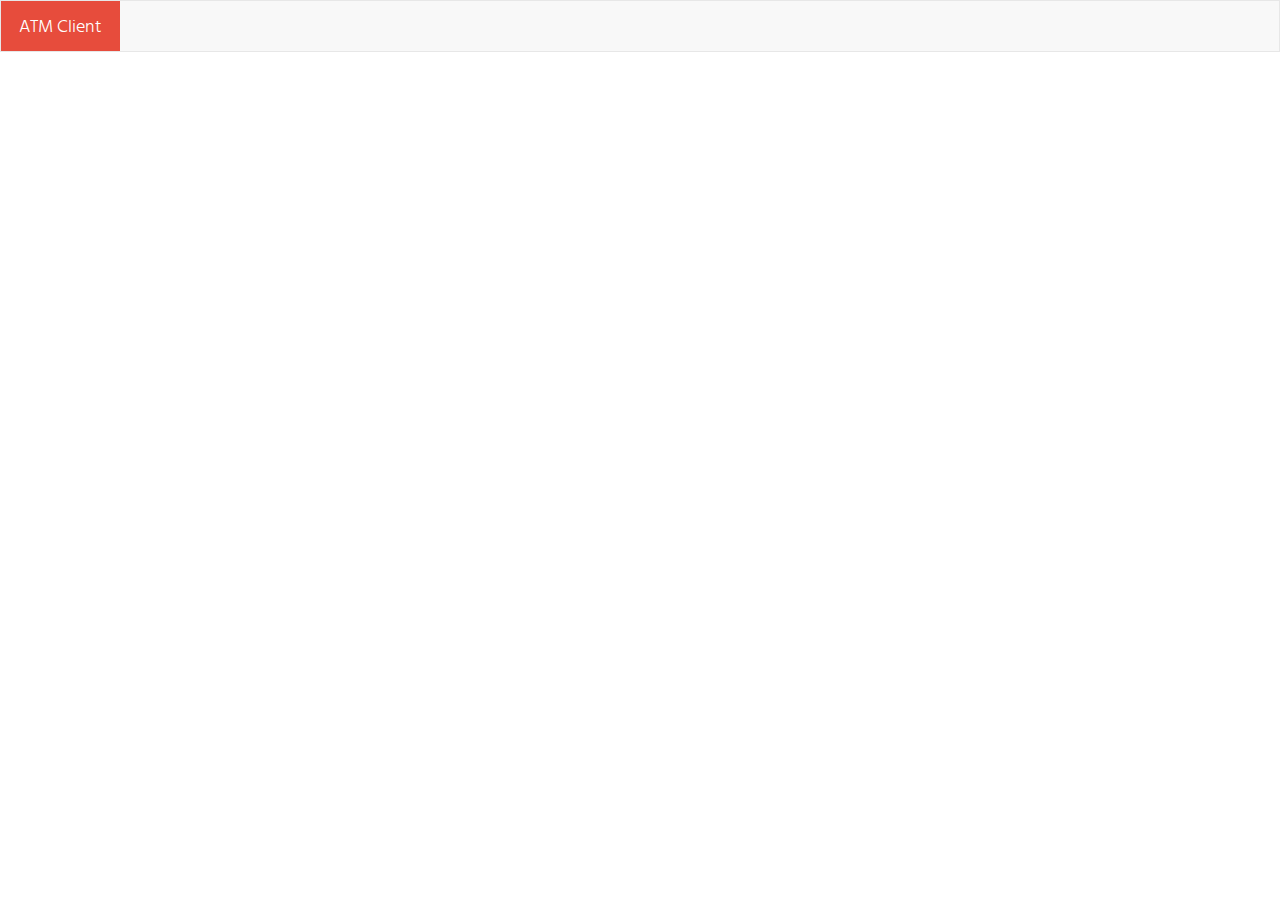
<file: index.html>
<html>
    <head>
        <title>ATM Client</title>
        <meta charset="utf-8">
        <link rel="stylesheet" href="lib/bootstrap/css/bootstrap.min.css">
        <link rel="stylesheet" href="lib/font-awesome/css/font-awesome.min.css">
        <link rel="stylesheet" href="styles/styles.css">
    </head>

    <body class="container-fluid">
        <header>
            <nav class="navbar navbar-default">
                <div class="container-fluid">
                    <div class="navbar-header">
                        <a class="navbar-brand" href="#">ATM Client</a>
                    </div>
                </div>
            </nav>
        </header>

        <section id="main" class="container">
            
        </section>

        <!-- Scripts -->
        <script src="lib/jquery/jquery-3.2.1.min.js"></script>
        <script src="lib/bootstrap/js/bootstrap.min.js"></script>

        <script>
            $(document).ready(function(){
                $.get("http://localhost:9000/v1/bancos/", function(data){
                    $.each(data, function(i, item){
                        $('#main').append('<div class="col-md-3"><div class="item col-md-10 col-offset-md-1"><a href="account.html?bank='+item.id+'">'+item.name+'</a></div></div>');
                    });
                });
            });
        </script>

    </body>
</html>
</file>
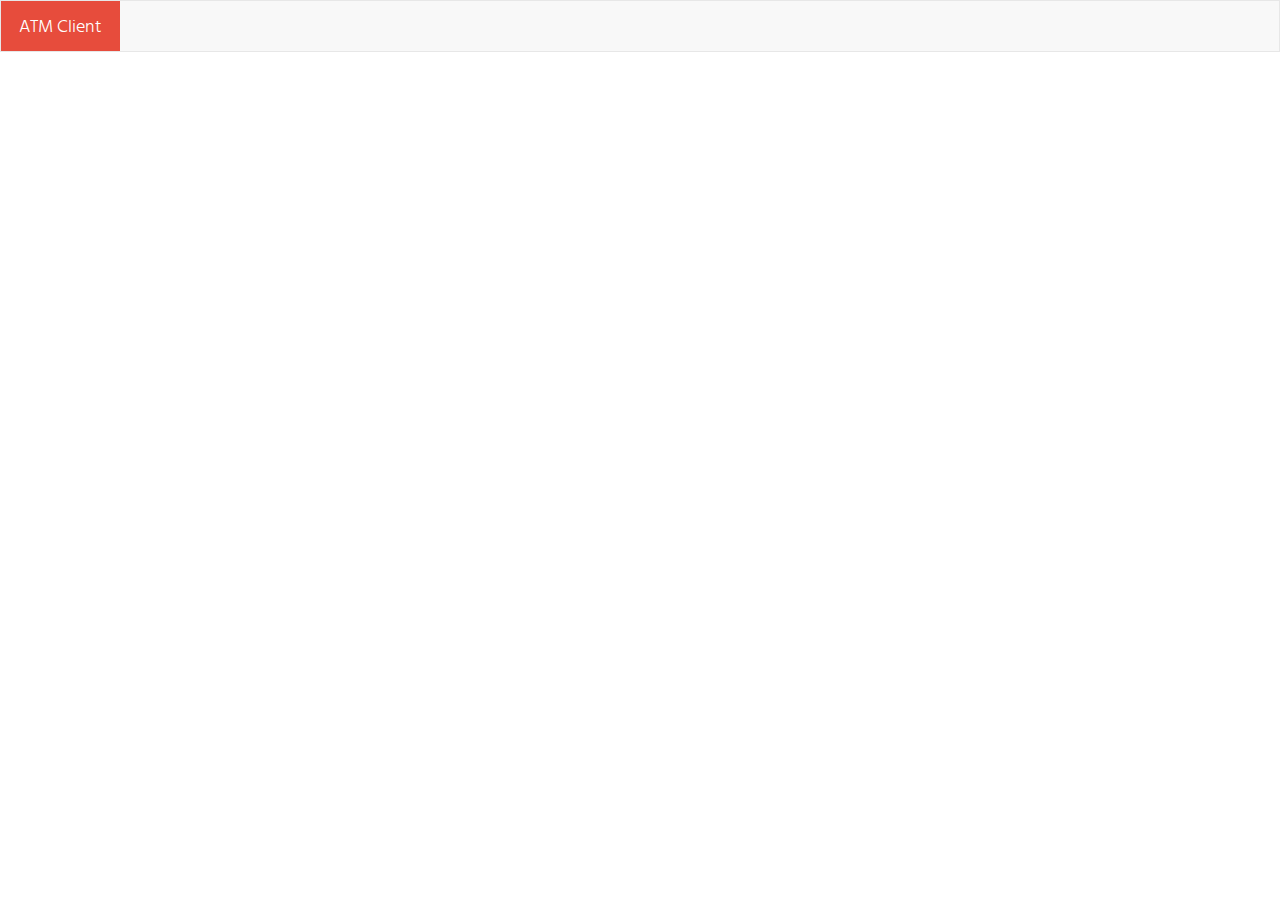
<file: account.html>
<html>
    <head>
        <title>ATM Client</title>
        <meta charset="utf-8">
        <link rel="stylesheet" href="lib/bootstrap/css/bootstrap.min.css">
        <link rel="stylesheet" href="lib/font-awesome/css/font-awesome.min.css">
        <link rel="stylesheet" href="styles/styles.css">
    </head>

    <body class="container-fluid">
        <header>
            <nav class="navbar navbar-default">
                <div class="container-fluid">
                    <div class="navbar-header">
                        <a class="navbar-brand" href="#">ATM Client - <span class="bank-name"></span></a>
                    </div>
                    <ul class="nav navbar-nav navbar-right">
                        <li><a href="index.html"><i class="fa fa-bank"></i> Trocar de banco</a></li>
                    </ul>
                </div>
            </nav>
        </header>

        <section id="account" class="container">
            <div class="col-md-6 well col-md-offset-3">
                <h2>Seja bem vindo ao Banco <span class="banco-nome">X</span></h2>
                <form name="login" action="javascript: validadeForm();">
                    <label>Entre com o número da sua conta para acessar as funções do banco</label>
                    <input class="form-control" name="account" type="number" pattern="[0-9]" step="1" placeholder="Número da Conta" >
                    <input type="submit" class="btn btn-primary btn-md" value="Entrar no banco" />
                </form>
            </div>
        </section>

        <!-- Scripts -->
        <script src="lib/jquery/jquery-3.2.1.min.js"></script>
        <script src="lib/bootstrap/js/bootstrap.min.js"></script>
        <script src="js/scripts.js"></script>

        <script>
            var bank = getUrlParameter('bank');
            var bankName; var bankHost;

            var validadeForm = function(){
                $.get('http://'+bankHost+'/v1/clientes/' + $('input[name=account]').val())
                .fail(function(jqXHR, textStatus, errorThrown){
                    alert("Conta não encontrada, tente novamente!");
                })
                .done(function(data){
                    window.location = "bank.html?bank=" + bank + "&account=" + data['id'];
                })
            }
                
            if(bank != null){
                $.get("http://localhost:9000/v1/bancos/" + bank, function(data){
                    bankName = data['name'];
                    bankHost = data['host'];
                    $('.banco-nome').html(bankName);
                    $('.bank-name').html(bankName);
                });
            }else{
                window.location = 'index.html';
            }

        </script>
    </body>
</html>
</file>
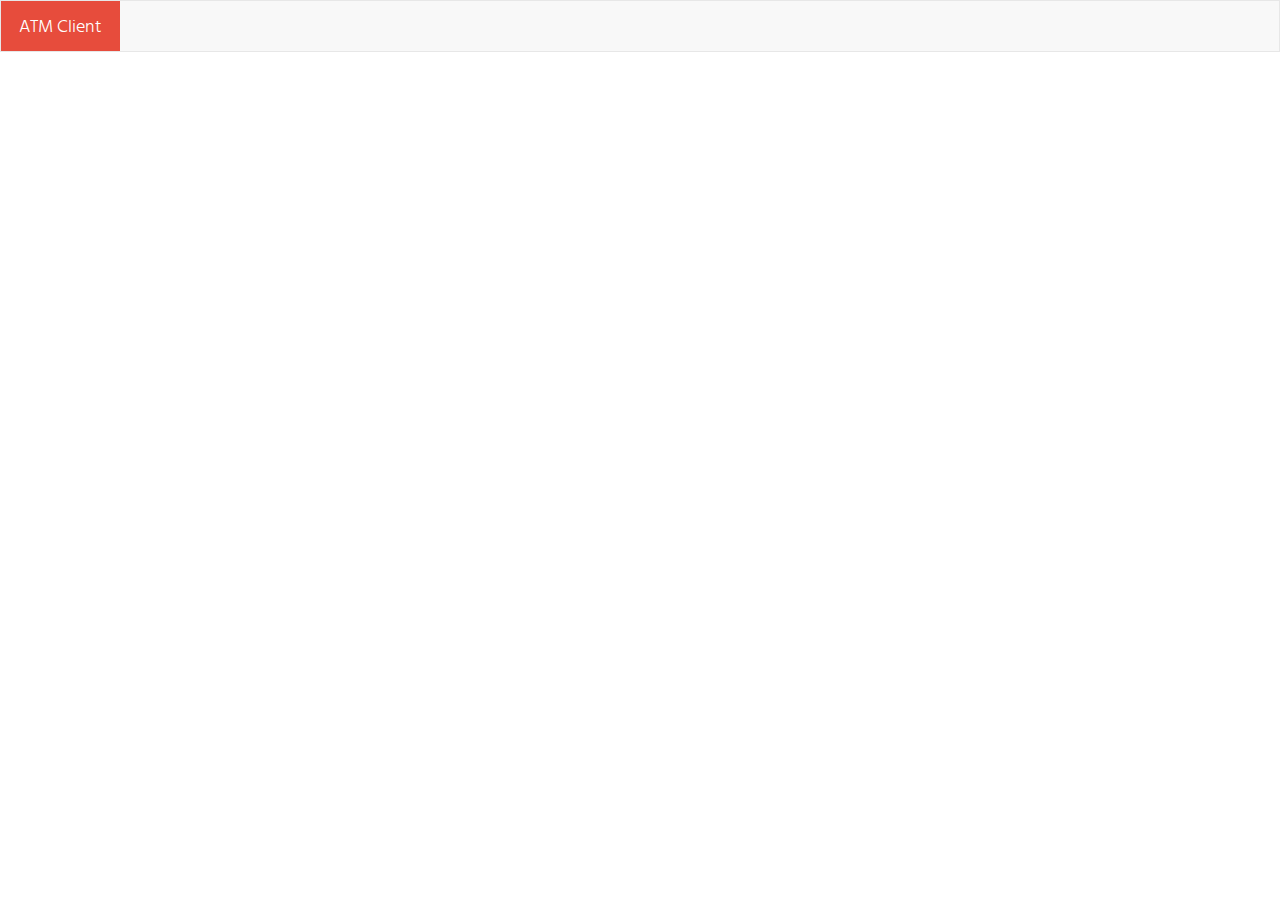
<file: bank.html>
<html>
    <head>
        <title>ATM Client</title>
        <meta charset="utf-8">
        <link rel="stylesheet" href="lib/bootstrap/css/bootstrap.min.css">
        <link rel="stylesheet" href="lib/font-awesome/css/font-awesome.min.css">
        <link rel="stylesheet" href="styles/styles.css">
    </head>

    <body class="container-fluid">
        <header>
            <nav class="navbar navbar-default">
                <div class="container-fluid">
                    <div class="navbar-header">
                        <a class="navbar-brand" href="#"></a>
                    </div>
                    <ul class="nav navbar-nav">
                        <li><a href="#" onclick="showContent('saque');"><i class="fa fa-level-down"></i> Novo Saque</a></li>
                        <li><a href="#" onclick="showContent('deposito');"><i class="fa fa-level-up"></i> Novo Depósito</a></li>
                        <li><a href="#" onclick="showContent('consulta');"><i class="fa fa-money"></i> Consultar Saldo</a></li>
                        <li><a href="#" onclick="showContent('transferencia');"><i class="fa fa-exchange"></i> Transferência entre contas</a></li>
                    </ul>
                    <ul class="nav navbar-nav navbar-right">
                        <li><a href="index.html"><i class="fa fa-bank"></i> Selecionar outro banco</a></li>
                    </ul>

                </div>
            </nav>
        </header>

        <section class="container">
            <h1>Seja bem vindo, <span class="client-name"></span>. <br><br></h1>
            
            <div class="col-md-3">
                <div class="item col-md-11 col-offset-md-1" style="background: #2980B9;">
                    <a href="#" onclick="showContent('saque');"><i class="fa fa-plus-square"></i> Novo Saque</a>
                </div>
            </div>
            <div class="col-md-3">
                <div class="item col-md-11 col-offset-md-1" style="background: #3498DB;">
                    <a href="#" onclick="showContent('deposito');"><i class="fa fa-plus-square"></i> Novo Depósito</a>
                </div>
            </div>
            <div class="col-md-3">
                <div class="item col-md-11 col-offset-md-1" style="background: #2980B9;">
                    <a href="#" onclick="showContent('consulta');"><i class="fa fa-search"></i> Consultar Saldo</a>
                </div>
            </div>
            <div class="col-md-3">
                <div class="item col-md-11 col-offset-md-1" style="background: #3498DB;">
                    <a href="#" onclick="showContent('transferencia');"><i class="fa fa-exchange"></i> Transferência entre<br>contas</a>
                </div>
            </div>
        </section>

        <section id="operations-container" class="container">
            <div class="col-md-12 well" id="saque">
                <h2>Saque</h2>
                <form action="javascript: saque($('#saque-input').val());" class="col-md-4">
                    <label>Seu saldo atual: </label> <span class="saldo-disponivel"> <i class="fa fa-plus-circle"></i> R$ 1000</span>
                    <input class="form-control" id="saque-input" type="number" min="1" step="0.01" placeholder="Valor do saque (R$)" >
                    <input type="submit" value="Efetuar Saque" class="btn btn-primary btn-md" />
                </form>
            </div>

            <div class="col-md-12 well" id="deposito">
                <h2>Depósito</h2>
                <form action="javascript: deposito($('#deposito-input').val());" class="col-md-4">
                    <label>Seu saldo atual: </label> <span class="saldo-disponivel"> <i class="fa fa-plus-circle"></i> R$ 1000</span>
                    <input class="form-control" id="deposito-input" type="number" min="1" step="0.01" placeholder="Valor do depósito (R$)" >
                    <input type="submit" class="btn btn-primary btn-md" value="Depositar Valor" />
                </form>
            </div>

            <div class="col-md-12 well" id="consulta">
                <h2>Consulta de Saldo</h2>
                <p>Seu saldo atual é de <span class="saldo-disponivel"><i class="fa fa-plus-circle"></i> R$ 1000</span></p>
                <button type="button" class="btn btn-primary btn-md saque" onclick="showContent('saque');">Realizar novo saque</button>
                <button type="button" class="btn btn-primary btn-md deposito" onclick="showContent('deposito');">Realizar novo depósito</button>
                <button type="button" class="btn btn-primary btn-md transf" onclick="showContent('transferencia');">Efetuar transferência entre contas</button>

            </div>

            <div class="col-md-12 well" id="transferencia">
                <h2>Transferência entre contas</h2>
                <form id="transferencia-form" class="col-md-6" action="javascript: transferencia($('#conta-input').val(), $('#sel1').val(), $('#tvalor-input').val());">
                    <label>Seu saldo atual: </label> <span class="saldo-disponivel"> <i class="fa fa-plus-circle"></i> R$ 1000</span>
                    <p><b>Escolha o tipo de transferência:</b></p>
                    <span class="col-md-12" style="margin-bottom: 20px;">
                        <label class="radio-inline"><input type="radio" name="tipotransf" value="sameBank" checked>Contas do mesmo banco</label>
                        <label class="radio-inline"><input type="radio" name="tipotransf" value="diffBank">Contas de bancos distintos</label>
                    </span>

                    <span class="banco-destinatario" style="display: none;">
                        <label>Banco do destinatário</label>
                        <select class="form-control" id="sel1"></select>
                    </span>

                    <label>Conta do destinatário</label>
                    <input type="text" class="form-control" id="conta-input">                    

                    <label>Valor da Transferência</label>
                    <input class="form-control" type="number" id="tvalor-input" min="1" step="0.01" placeholder="Valor da transferência (R$)" >
                    <input type="submit" class="btn btn-primary btn-md" value="Transferir Valor" />
                </form>
            </div>
        </section>

        <!-- Scripts -->
        <script src="lib/jquery/jquery-3.2.1.min.js"></script>
        <script src="lib/bootstrap/js/bootstrap.min.js"></script>
        <script src="js/scripts.js"></script>
        <script>
            var showContent = function(content){
                $('#operations-container > div').each(function(){
                    if($(this).is(":visible"))
                        $(this).hide();
                });
                
                if(content == 'transferencia'){
                    for(key in bankList){
                        $('#sel1').append($('<option>', {
                            value: key,
                            text: bankList[key]
                        }));
                    }
                }

                $("#"+content).show();
            }

            /* Validação Transferência Form */
            $('input[name=tipotransf]').change(function(){
                if($(this).val() == 'diffBank'){
                    $('.banco-destinatario').show();
                }else{
                    $('.banco-destinatario').hide();
                }
                    
            });


            var bank = getUrlParameter('bank');
            var account = getUrlParameter('account');
            var balance; var name; var bankHost; var bankList = {};

            if(bank != null && account != null){
                $.get("http://localhost:9000/v1/bancos/", function(data){
                    $(data).each(function(i, item){
                        if(item.id == bank){
                            $('.navbar-brand').html("ATM Client - " + item.name);
                            bankHost = item.host;
                        }
                        bankList[item.id] = item.name;
                    });

                    $.get("http://"+bankHost+"/v1/clientes/" + account, function(data){
                        balance = data['balance'];
                        name = data['name'];
                        $('.client-name').html(name);
                        $('.saldo-disponivel').html('<i class="fa fa-plus-circle"></i> R$ ' + balance);
                    });

                });

            }else{
                window.location = "index.html";
            }

            saque = function(n){
                if(n <= balance){
                    $.post("http://"+bankHost+"/v1/clientes/"+account+"/saque/"+n, function(data){
                        alert("R$ "+ n + " sacado de sua conta com sucesso!");
                        balance = data["balance"];
                        $('.saldo-disponivel').html('<i class="fa fa-plus-circle"></i> R$ ' + balance);
                    })
                }else{
                    alert("Valor de Saque é maior que seu saldo!");
                }
            }

            deposito = function(n){
                $.post("http://"+bankHost+"/v1/clientes/"+account+"/deposito/"+n, function(data){
                    alert("R$ "+ n + " depositado em sua conta!");
                    balance = data["balance"];
                    $('.saldo-disponivel').html('<i class="fa fa-plus-circle"></i> R$ ' + balance);
                })
            }

            transferencia = function(r, b, n){
                if(n <= balance){
                    if($("input[name=tipotransf]:checked").val() == "sameBank"){
                        $.post("http://"+bankHost+"/v1/clientes/"+account+"/transferencia/"+r+"/"+n, function(data){
                            alert("R$ "+ n + " depositado da conta #"+account+" para conta #"+r+" com sucesso!");
                            balance = balance - n;
                            $('.saldo-disponivel').html('<i class="fa fa-plus-circle"></i> R$ ' + balance);
                        });
                    }else{
                        $.post("http://"+bankHost+"/v1/clientes/"+account+"/TED/"+b+"/"+r+"/"+n, function(data){
                            alert("R$ "+ n + " depositado da conta #"+account+" para conta #"+r+" com sucesso!");
                            balance = balance - n;
                            $('.saldo-disponivel').html('<i class="fa fa-plus-circle"></i> R$ ' + balance);
                        });
                    }
                }else{
                    alert("Valor de Transferência é maior que seu saldo!");
                }
                
            }


        </script>


     </body>
</html>
</file>
<file: styles/styles.css>
@import url("https://fonts.googleapis.com/css?family=Hind+Guntur:300,400");
body {
  padding: 0 !important;
}

body header nav {
  font: 300 14px 'Hind Guntur';
  border-radius: 0 !important;
}

body header nav .navbar-brand {
  background: #E74C3C !important;
  color: #fff !important;
  padding: 18px;
  margin-right: 15px;
}

body header nav ul li a {
  padding: 18px 15px 0 !important;
}

body #account button, body #account input, body #account label {
  margin-top: 20px;
  border-radius: 0;
}

body section {
  margin-top: 5vh;
}

body section .item {
  position: relative;
  height: 15vh;
  margin-bottom: 20px;
  transition: filter 0.25s linear;
  background: #2C3E50;
}

body section .item:hover {
  filter: brightness(140%);
}

body section .item a {
  bottom: 10;
  right: 10;
  position: absolute;
  color: #fff;
  font: 300 16px 'Hind Guntur';
  text-align: right;
  line-height: 18px;
}

body section .item a:hover {
  text-decoration: none;
}

body #operations-container div {
  display: none;
}

body #operations-container #saque .saldo-disponivel, body #operations-container #deposito .saldo-disponivel, body #operations-container #consulta .saldo-disponivel {
  color: #29A82E;
}

body #operations-container #saque button, body #operations-container #deposito button, body #operations-container #consulta button {
  background: #E74C3C !important;
  border: 1px solid #E74C3C;
  transition: filter 0.2s linear;
  font-weight: normal;
}

body #operations-container #saque button:hover, body #operations-container #deposito button:hover, body #operations-container #consulta button:hover {
  filter: brightness(110%);
}

body #operations-container #saque input, body #operations-container #saque button, body #operations-container #deposito input, body #operations-container #deposito button, body #operations-container #consulta input, body #operations-container #consulta button {
  border-radius: 0;
  margin-top: 20px;
}

body #operations-container #deposito button {
  background: #29A82E !important;
  border: 1px solid #29A82E;
}

body #operations-container #consulta p {
  font-size: 18px;
  font-weight: 400;
}

body #operations-container #consulta button {
  margin-right: 10px;
}

body #operations-container #consulta .transf {
  background: #2980B9 !important;
  border: 1px solid #2980B9;
}

body #operations-container #consulta .deposito {
  background: #29A82E !important;
  border: 1px solid #29A82E;
}

body #operations-container #transferencia input[type=text], body #operations-container #transferencia input[type=number], body #operations-container #transferencia select, body #operations-container #transferencia button {
  margin-bottom: 20px;
  border-radius: 0 !important;
  -webkit-appearance: none;
}

body #operations-container #transferencia button {
  background: #2980B9 !important;
  border: 1px solid #2980B9;
  transition: filter 0.2s linear;
  font-weight: normal;
}

body #operations-container #transferencia button:hover {
  filter: brightness(110%);
}
</file>
